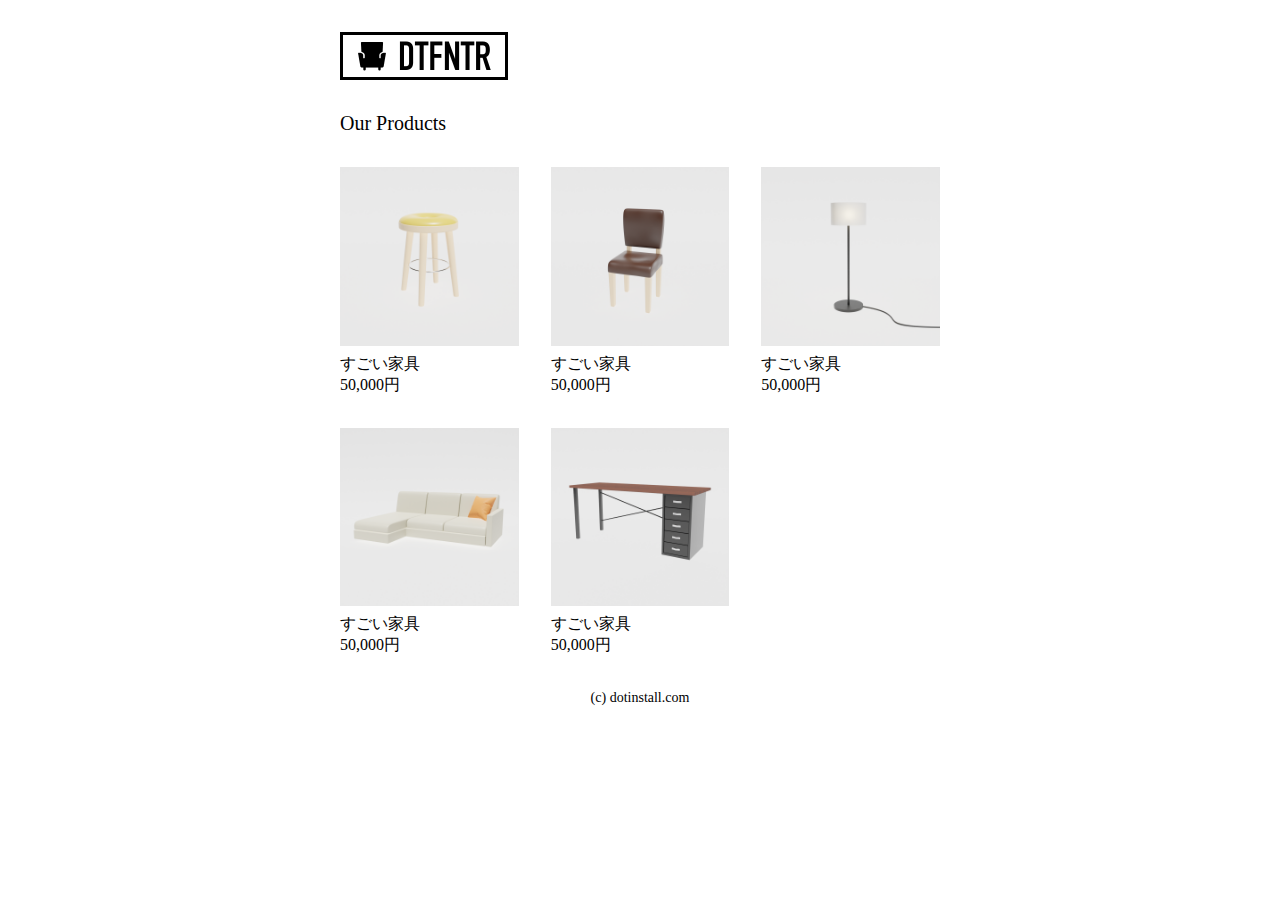
<file: index.html>
<!DOCTYPE html>
<html lang="ja">
<head>
  <meta charset="UTF-8">
  <meta http-equiv="X-UA-Compatible" content="IE=edge">
  <meta name="viewport" content="width=device-width, initial-scale=1.0">
  <title>DTFNTR - 目黒のアンティーク家具専門店</title>
  <link rel="icon" href="favicon.png">
  <link rel="stylesheet" href="style.css">
</head>
<body>
  <div class="container">
    <header>
      <h1>
        <img src="logo.png" width="168" height="48" alt="DTFNTR">
      </h1>
    </header> 

    <section class="products">
      <h2>Our Products</h2>
      <ul>
        <li>
          <a href="product-1.html">
            <img src="product-1.png" width="200" height="200" alt="すごい家具のイメージ">
            <h3>すごい家具</h3>
            <p>50,000円</p>
          </a>
        </li>
        <li>
          <a href="product-2.html">
            <img src="product-2.png" width="200" height="200" alt="すごい家具のイメージ">
            <h3>すごい家具</h3>
            <p>50,000円</p>
          </a>
        </li>
        <li>
          <a href="product-3.html">
            <img src="product-3.png" width="200" height="200" alt="すごい家具のイメージ">
            <h3>すごい家具</h3>
            <p>50,000円</p>
          </a>
        </li>
        <li>
          <a href="product-4.html">
            <img src="product-4.png" width="200" height="200" alt="すごい家具のイメージ">
            <h3>すごい家具</h3>
            <p>50,000円</p>
          </a>
        </li>
        <li>
          <a href="product-5.html">
            <img src="product-5.png" width="200" height="200" alt="すごい家具のイメージ">
            <h3>すごい家具</h3>
            <p>50,000円</p>
          </a>
        </li>
      </ul>
    </section>

    <footer>
      <small>(c) dotinstall.com</small>
    </footer>
  </div>
</body>
</html>
</file>
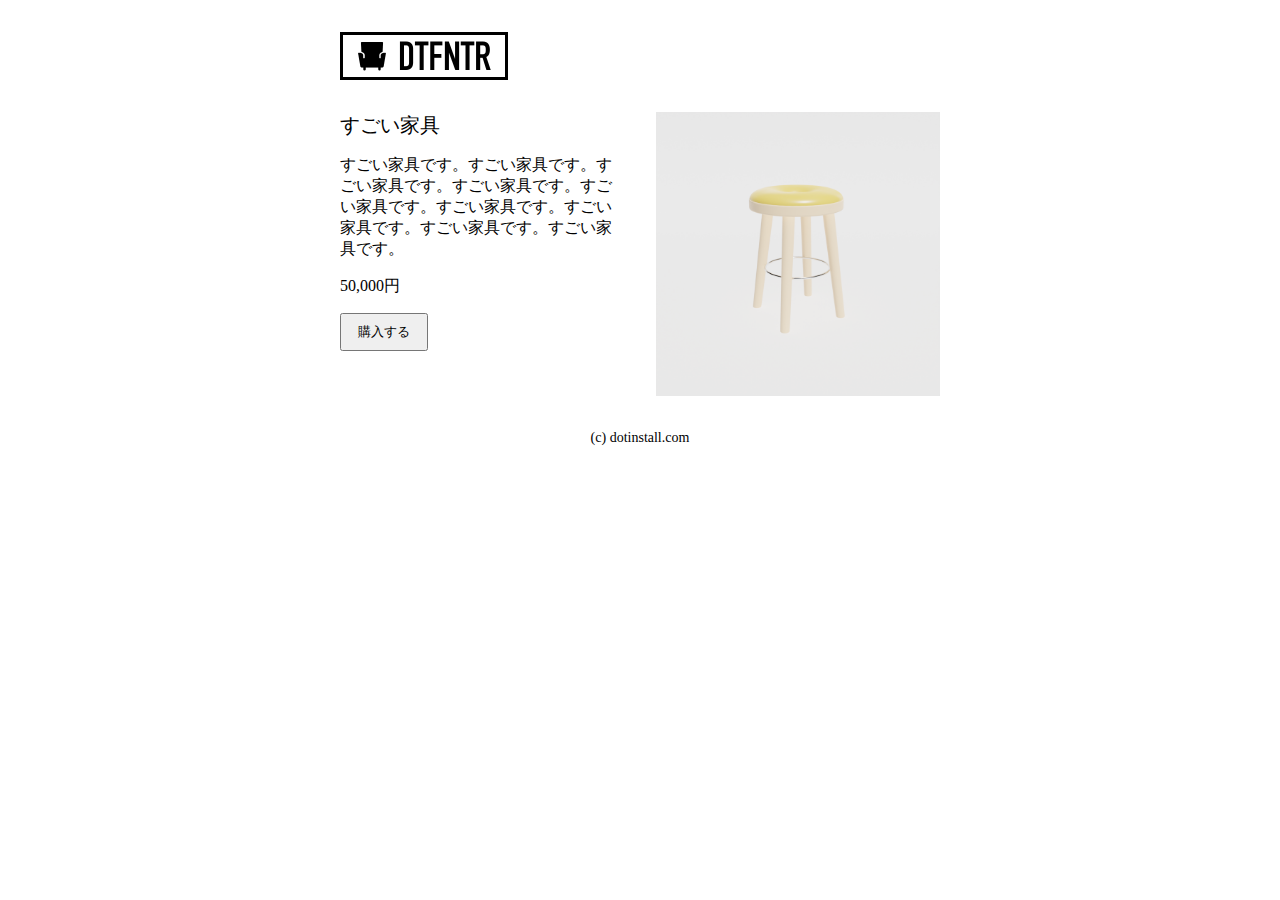
<file: product-1.html>
<!DOCTYPE html>
<html lang="ja">
<head>
  <meta charset="UTF-8">
  <meta http-equiv="X-UA-Compatible" content="IE=edge">
  <meta name="viewport" content="width=device-width, initial-scale=1.0">
  <title>すごい家具｜DTFNTR - 目黒のアンティーク家具専門店</title>
  <link rel="icon" href="favicon.png">
  <link rel="stylesheet" href="style.css">
</head>
<body>
  <div class="container">
    <header>
      <h1>
        <a href="index.html">
          <img src="logo.png" width="168" height="48" alt="DTFNTR">
        </a>
      </h1>
    </header> 
    <section class="product">
      <div>
        <h2>すごい家具</h2>
        <p>すごい家具です。すごい家具です。すごい家具です。すごい家具です。すごい家具です。すごい家具です。すごい家具です。すごい家具です。すごい家具です。</p>
        <p>50,000円</p>
        <button>購入する</button>
      </div>
      <div>
        <img src="product-1.png" width="400" height="400" alt="すごい家具のイメージ">
      </div>
    </section>
   
    <footer>
      <small>(c) dotinstall.com</small>
    </footer>
  </div>
</body>
</html>
</file>
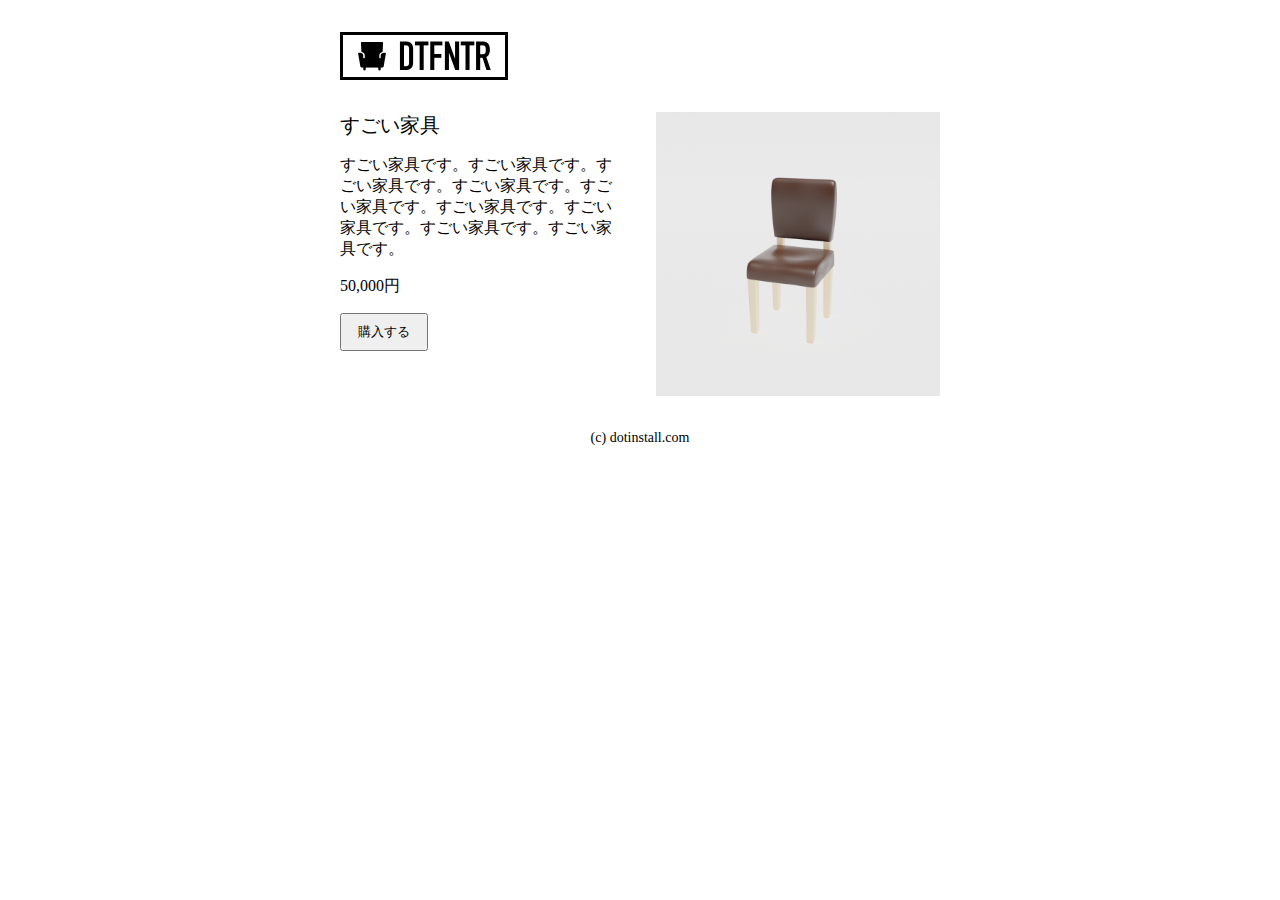
<file: product-2.html>
<!DOCTYPE html>
<html lang="ja">
<head>
  <meta charset="UTF-8">
  <meta http-equiv="X-UA-Compatible" content="IE=edge">
  <meta name="viewport" content="width=device-width, initial-scale=1.0">
  <title>すごい家具｜DTFNTR - 目黒のアンティーク家具専門店</title>
  <link rel="icon" href="favicon.png">
  <link rel="stylesheet" href="style.css">
</head>
<body>
  <div class="container">
    <header>
      <h1>
        <a href="index.html">
          <img src="logo.png" width="168" height="48" alt="DTFNTR">
        </a>
      </h1>
    </header> 
    <section class="product">
      <div>
        <h2>すごい家具</h2>
        <p>すごい家具です。すごい家具です。すごい家具です。すごい家具です。すごい家具です。すごい家具です。すごい家具です。すごい家具です。すごい家具です。</p>
        <p>50,000円</p>
        <button>購入する</button>
      </div>
      <div>
        <img src="product-2.png" width="400" height="400" alt="すごい家具のイメージ">
      </div>
    </section>
   
    <footer>
      <small>(c) dotinstall.com</small>
    </footer>
  </div>
</body>
</html>
</file>
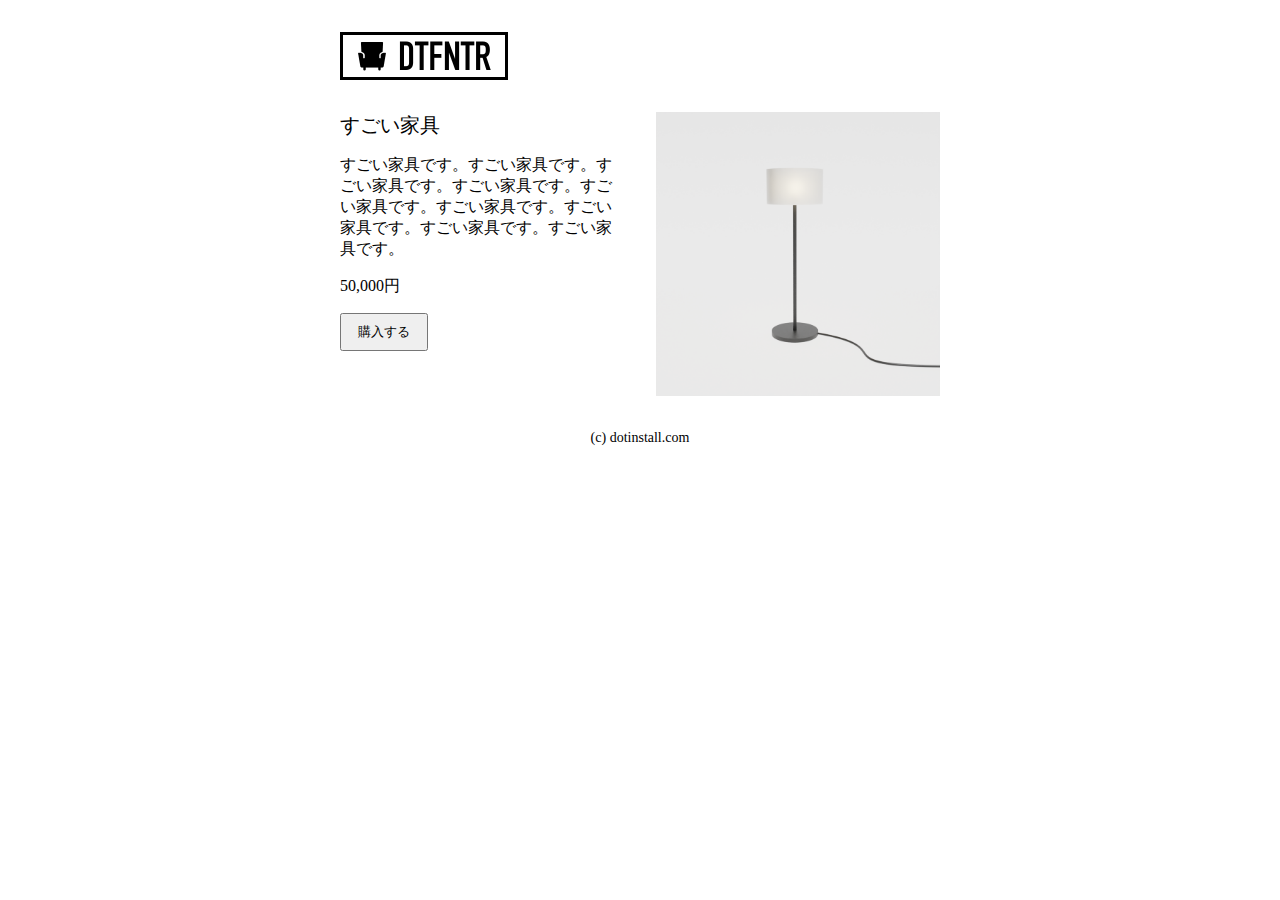
<file: product-3.html>
<!DOCTYPE html>
<html lang="ja">
<head>
  <meta charset="UTF-8">
  <meta http-equiv="X-UA-Compatible" content="IE=edge">
  <meta name="viewport" content="width=device-width, initial-scale=1.0">
  <title>すごい家具｜DTFNTR - 目黒のアンティーク家具専門店</title>
  <link rel="icon" href="favicon.png">
  <link rel="stylesheet" href="style.css">
</head>
<body>
  <div class="container">
    <header>
      <h1>
        <a href="index.html">
          <img src="logo.png" width="168" height="48" alt="DTFNTR">
        </a>
      </h1>
    </header> 
    <section class="product">
      <div>
        <h2>すごい家具</h2>
        <p>すごい家具です。すごい家具です。すごい家具です。すごい家具です。すごい家具です。すごい家具です。すごい家具です。すごい家具です。すごい家具です。</p>
        <p>50,000円</p>
        <button>購入する</button>
      </div>
      <div>
        <img src="product-3.png" width="400" height="400" alt="すごい家具のイメージ">
      </div>
    </section>
   
    <footer>
      <small>(c) dotinstall.com</small>
    </footer>
  </div>
</body>
</html>
</file>
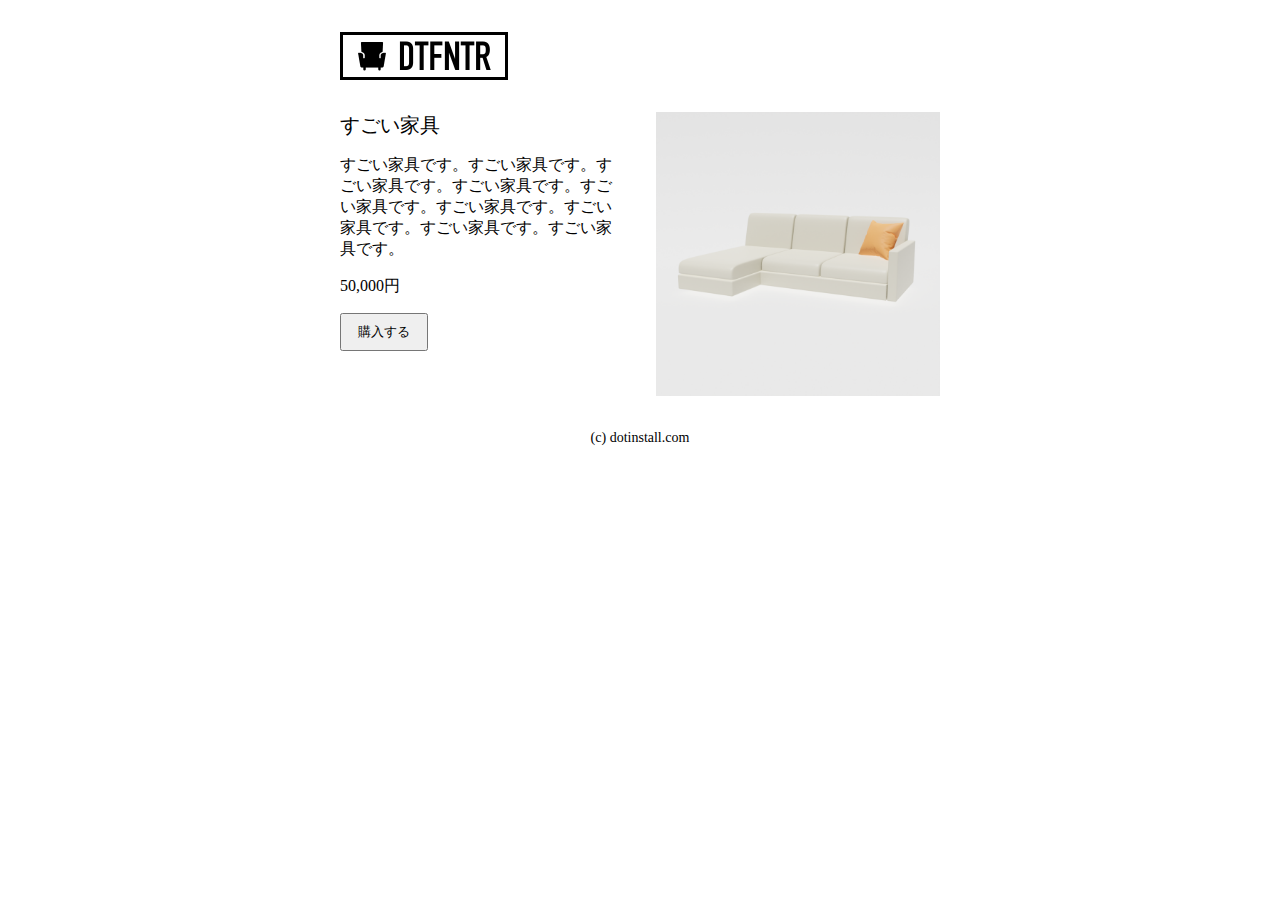
<file: product-4.html>
<!DOCTYPE html>
<html lang="ja">
<head>
  <meta charset="UTF-8">
  <meta http-equiv="X-UA-Compatible" content="IE=edge">
  <meta name="viewport" content="width=device-width, initial-scale=1.0">
  <title>すごい家具｜DTFNTR - 目黒のアンティーク家具専門店</title>
  <link rel="icon" href="favicon.png">
  <link rel="stylesheet" href="style.css">
</head>
<body>
  <div class="container">
    <header>
      <h1>
        <a href="index.html">
          <img src="logo.png" width="168" height="48" alt="DTFNTR">
        </a>
      </h1>
    </header> 
    <section class="product">
      <div>
        <h2>すごい家具</h2>
        <p>すごい家具です。すごい家具です。すごい家具です。すごい家具です。すごい家具です。すごい家具です。すごい家具です。すごい家具です。すごい家具です。</p>
        <p>50,000円</p>
        <button>購入する</button>
      </div>
      <div>
        <img src="product-4.png" width="400" height="400" alt="すごい家具のイメージ">
      </div>
    </section>
   
    <footer>
      <small>(c) dotinstall.com</small>
    </footer>
  </div>
</body>
</html>
</file>
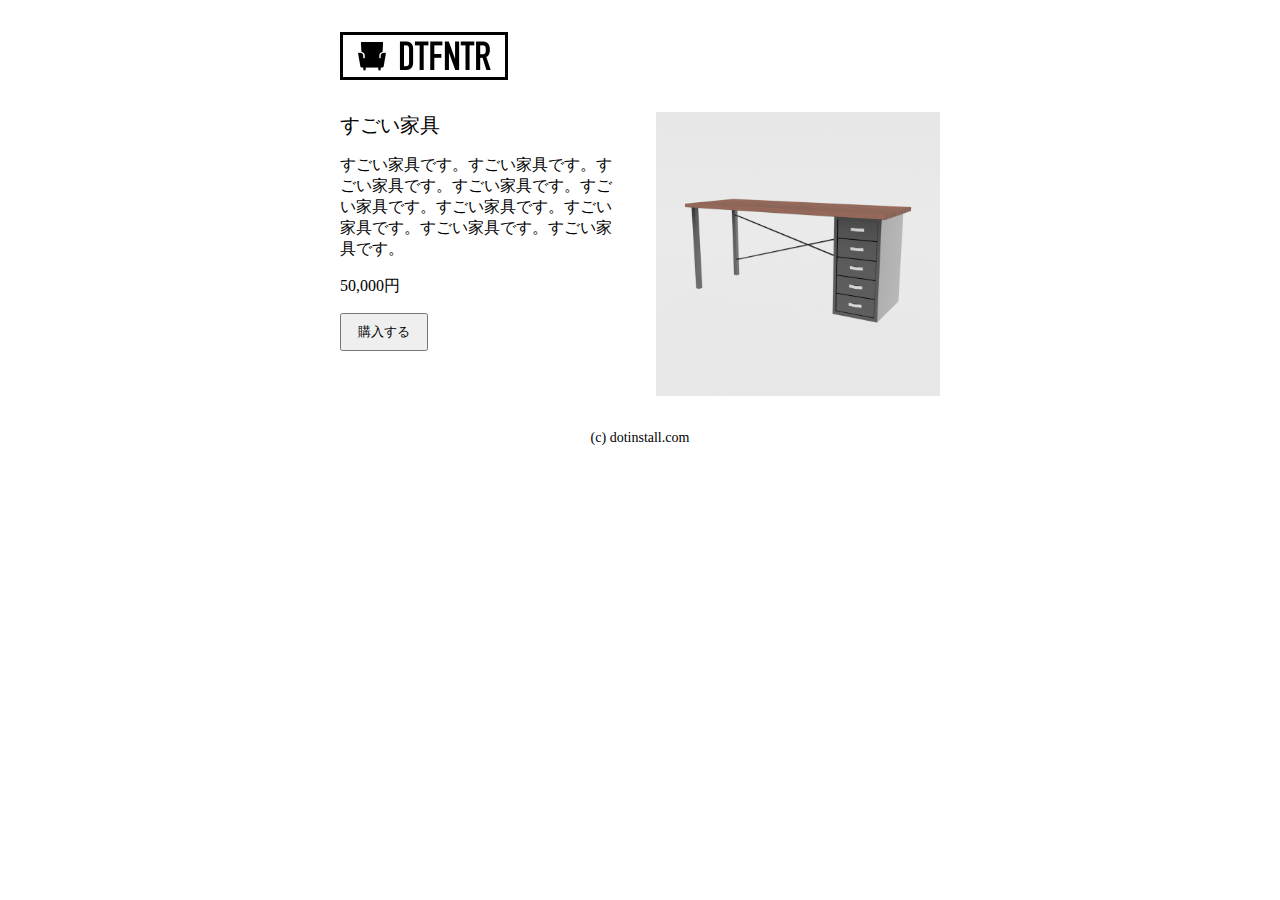
<file: product-5.html>
<!DOCTYPE html>
<html lang="ja">
<head>
  <meta charset="UTF-8">
  <meta http-equiv="X-UA-Compatible" content="IE=edge">
  <meta name="viewport" content="width=device-width, initial-scale=1.0">
  <title>すごい家具｜DTFNTR - 目黒のアンティーク家具専門店</title>
  <link rel="icon" href="favicon.png">
  <link rel="stylesheet" href="style.css">
</head>
<body>
  <div class="container">
    <header>
      <h1>
        <a href="index.html">
          <img src="logo.png" width="168" height="48" alt="DTFNTR">
        </a>
      </h1>
    </header> 
    <section class="product">
      <div>
        <h2>すごい家具</h2>
        <p>すごい家具です。すごい家具です。すごい家具です。すごい家具です。すごい家具です。すごい家具です。すごい家具です。すごい家具です。すごい家具です。</p>
        <p>50,000円</p>
        <button>購入する</button>
      </div>
      <div>
        <img src="product-5.png" width="400" height="400" alt="すごい家具のイメージ">
      </div>
    </section>
   
    <footer>
      <small>(c) dotinstall.com</small>
    </footer>
  </div>
</body>
</html>
</file>
<file: style.css>
@charset "utf-8";

/* common */

*{
  margin: 0;
  padding: 0;
}
img{
  vertical-align: bottom;
}
.container{
  max-width: 600px;
  margin: 0 auto;
  width: calc(100% - 64px);
  box-sizing: border-box;
  padding: 32px 0;
}
a{
  text-decoration: none;
  color: inherit;
}
a:hover{
  opacity: .7;
}

/* products */
h2{
  font-weight: normal;
  font-size: 20px;
}
.products{
  margin-top: 32px;
}
.products ul{
  margin-top: 32px;
  list-style: none;
  display: flex;
  flex-wrap: wrap;
  gap: 32px;
}
.products li{
  width: calc((100% - 64px) / 3);
  box-sizing: border-box;
}
.products img{
  width: 100%;
  height: auto;
}
h3{
  font-weight: normal;
  font-size: 16px;
  margin-top: 8px;
}

/* footer */

footer{
  text-align: center;
  margin-top: 32px;
}
small{
  font-size: 14px;
}

/* product */
.product{
  display: flex;
  gap: 32px;
  margin-top: 32px;
}
.product div{
  flex: 1;
}
.product img{
  width: 100%;
  height: auto;
}
.product p{
  margin-top: 16px;
}
.product button{
  margin-top: 16px;
  padding: 8px 16px;
  cursor: pointer;
}
</file>
